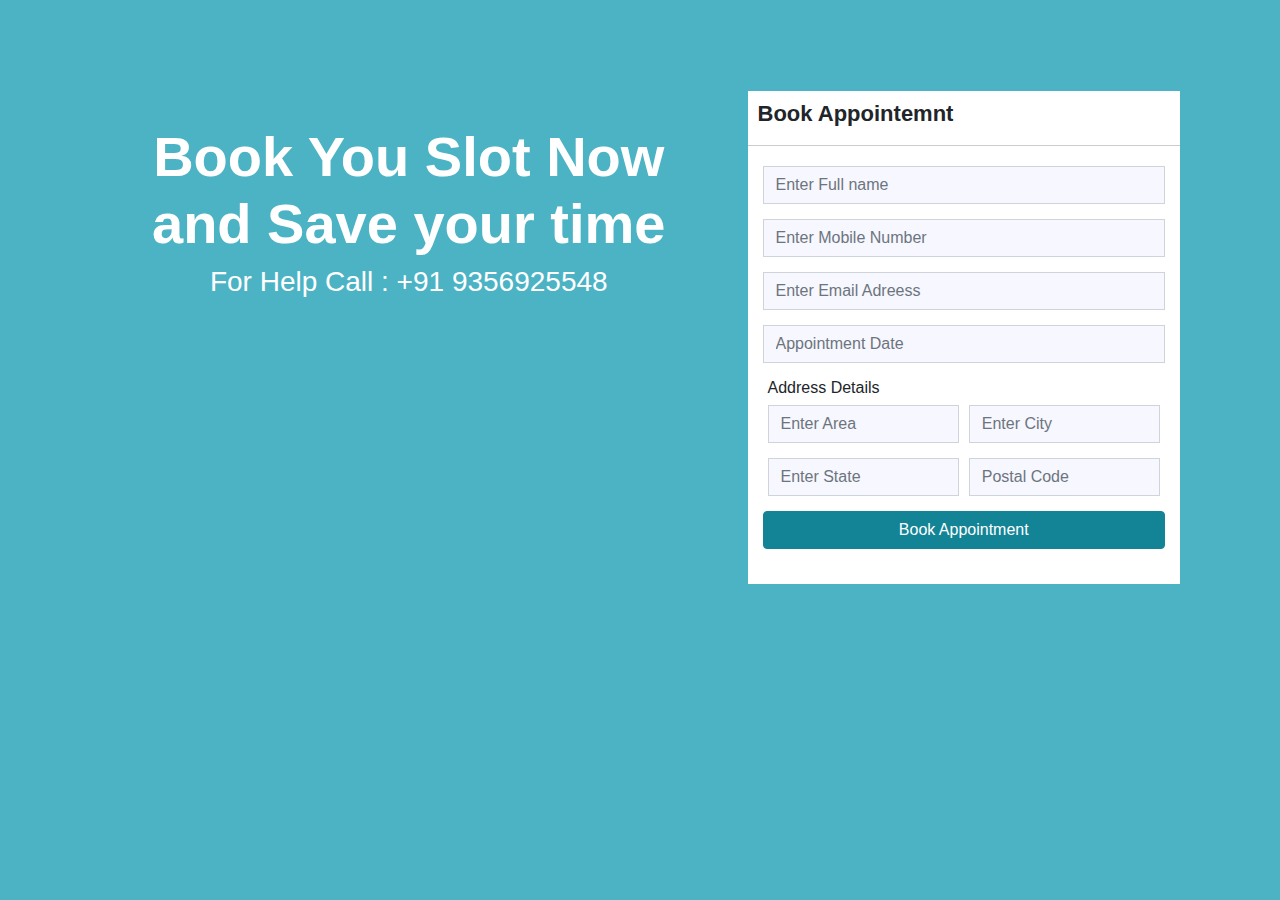
<file: appointment form/appointment.html>
<!doctype html>
<html lang="en">
  <head>
    
    <meta charset="utf-8">
    <meta name="viewport" content="width=device-width, initial-scale=1, shrink-to-fit=no">
    <link rel="stylesheet" href="assets/css/bootstrap.min.css">
    <link rel="stylesheet" href="assets/css/datepicker.css">
    <link rel="stylesheet" href="assets/css/appointment.css">
    <title>Book Appointment According To your Suitable Massage</title>
  </head>

    <body>
      <div class="inner-layer">
          <div class="container">
            <div class="row no-margin">
                <div class="col-sm-7">
                    <div class="content">
                        <h1>Book You Slot Now and Save your time</h1>
                        
                        <h3>For Help Call : +91 9356925548</h3>
                    </div>
                </div>
                <div class="col-sm-5">
                    <div class="form-data">
                        <div class="form-head">
                            <h2>Book Appointemnt</h2>
                        </div>
                        <div class="form-body">
                            <div class="row form-row">
                              <input type="text" placeholder="Enter Full name" class="form-control">
                            </div>
                            <div class="row form-row">
                              <input type="text" placeholder="Enter Mobile Number" class="form-control">
                            </div>
                             <div class="row form-row">
                              <input type="text" placeholder="Enter Email Adreess" class="form-control">
                            </div>
                           <div class="row form-row">
                              <input id="dat" type="text" placeholder="Appointment Date" class="form-control">
                            </div>
                            
                            <h6>Address Details</h6>

                             <div class="row form-row">
                                <div class="col-sm-6">
                                   <input type="text" placeholder="Enter Area" class="form-control">
                                </div>
                                <div class="col-sm-6">
                                   <input type="text" placeholder="Enter City" class="form-control">
                                </div>
                            </div>
                             <div class="row form-row">
                                <div class="col-sm-6">
                                   <input type="text" placeholder="Enter State" class="form-control">
                                </div>
                                <div class="col-sm-6">
                                   <input type="text" placeholder="Postal Code" class="form-control">
                                </div>
                            </div>

                             <div class="row form-row">
                               <button class="btn btn-success btn-appointment">
                                 Book Appointment
                               </button>
                               
                            </div>

                        </div>
                    </div>
                </div>
            </div>
          </div>
      </div>
      
    </body>
  
    <!-- Optional JavaScript -->
    <!-- jQuery first, then Popper.js, then Bootstrap JS -->
    <script src="assets/js/jquery-3.3.1.min.js"></script>
    <script src="assets/js/popper.min.js"></script>
    <script src="assets/js/bootstrap.min.js"></script>
    <script src="assets/js/bootstrap-datepicker.js"></script>

    <script>
      $(document).ready(function(){
          $("#dat").datepicker();
      })
    </script>
    
  </body>
</html>
</file>
<file: appointment form/assets/css/appointment.css>
body{
	width: 100%;
	height:100%;
	overflow: hidden;
	background-image: url(https://bodymassagesparlours.in/wp-content/uploads/classified-listing/2020/03/Body-Massage-Parlour-in-Santacruz.jpg);
	background-size: cover;
}
.inner-layer{
	position: absolute;
	width: 100%;
	height:100%;
	background-color: rgba(0,147,173,0.7);
	overflow: auto;
}
.form-data{
	margin-top: 21%;
	background-color: #FFF;
	
}
.form-body{
	padding: 20px;
}
.form-head{
	padding: 10px;
	border-bottom: 1px solid #CCC;
}
.form-head h2{
	font-size: 22px;
	font-weight: 600;
}
.no-margin{
	margin: 0px;
}

.form-row{
	margin-bottom: 15px;
}
.form-control{
	background-color: #f7f7ff;
	border-radius: 0px;

}
.form-control:focus{
	box-shadow: none;
	border: 3px solid #138496;
}
.btn-appointment{
	background-color: #138496 !important;
	border-color: #138496 !important;
	width: 100%;
}
.content{
	margin-top: 15%;
	text-align: center;
	color: #FFF;
	padding: 30px;
}
.content h1{
	font-weight: 600;
	font-size: 3.5rem;
}
.content h2{
	font-weight: 600;
	font-size:2.5rem;
	margin-top: 20px;
}
.content p{
	font-size: 22px;
	margin-top: 20px;
}
.datepicker td, .datepicker th{
	padding: 5px;
}
.dropdown-menu.datepicker{
	max-width: 300px !important;
}


@media screen and (max-width: 976px){
	
}
</file>
<file: appointment form/assets/css/datepicker.css>
/*!
* Datepicker for Bootstrap
*
* Original Idea: http://www.eyecon.ro/bootstrap-datepicker (Copyright 2012 Stefan Petre)
* Updated by AymKdn (http://kodono.info - https://github.com/Aymkdn/Datepicker-for-Bootstrap)
* Licensed under the Apache License v2.0
* http://www.apache.org/licenses/LICENSE-2.0
*
*/
.datepicker {
top: 0;
left: 0;
padding: 4px;
margin-top: 1px;
-webkit-border-radius: 4px;
-moz-border-radius: 4px;
border-radius: 4px;
/*.dow {
border-top: 1px solid #ddd !important;
}*/
}
.datepicker:before {
content: '';
display: inline-block;
border-left: 7px solid transparent;
border-right: 7px solid transparent;
border-bottom: 7px solid #ccc;
border-bottom-color: rgba(0, 0, 0, 0.2);
position: absolute;
top: -7px;
left: 6px;
}
.datepicker:after {
content: '';
display: inline-block;
border-left: 6px solid transparent;
border-right: 6px solid transparent;
border-bottom: 6px solid #ffffff;
position: absolute;
top: -6px;
left: 7px;
}
.datepicker > div {
display: none;
}
.datepicker table {
width: 100%;
margin: 0;
}
.datepicker td, .datepicker th {
text-align: center;
width: 20px;
height: 20px;
-webkit-border-radius: 4px;
-moz-border-radius: 4px;
border-radius: 4px;
}
.datepicker td.day:hover {
background: #eeeeee;
cursor: pointer;
}
.datepicker td.old, .datepicker td.new {
color: #999999;
}
.datepicker td.active, .datepicker td.active:hover {
background-color: #006dcc;
background-image: -moz-linear-gradient(top, #0088cc, #0044cc);
background-image: -ms-linear-gradient(top, #0088cc, #0044cc);
background-image: -webkit-gradient(linear, 0 0, 0 100%, from(#0088cc), to(#0044cc));
background-image: -webkit-linear-gradient(top, #0088cc, #0044cc);
background-image: -o-linear-gradient(top, #0088cc, #0044cc);
background-image: linear-gradient(top, #0088cc, #0044cc);
background-repeat: repeat-x;
filter: progid:DXImageTransform.Microsoft.gradient(startColorstr='#0088cc', endColorstr='#0044cc', GradientType=0);
border-color: #0044cc #0044cc #002a80;
border-color: rgba(0, 0, 0, 0.1) rgba(0, 0, 0, 0.1) rgba(0, 0, 0, 0.25);
filter: progid:DXImageTransform.Microsoft.gradient(enabled = false);
color: #fff;
text-shadow: 0 -1px 0 rgba(0, 0, 0, 0.25);
}
.datepicker td.active:hover,
.datepicker td.active:hover:hover,
.datepicker td.active:active,
.datepicker td.active:hover:active,
.datepicker td.active.active,
.datepicker td.active:hover.active,
.datepicker td.active.disabled,
.datepicker td.active:hover.disabled,
.datepicker td.active[disabled],
.datepicker td.active:hover[disabled] {
background-color: #0044cc;
}
.datepicker td.active:active,
.datepicker td.active:hover:active,
.datepicker td.active.active,
.datepicker td.active:hover.active {
background-color: #003399 \9;
}
.datepicker td span {
display: block;
width: 47px;
height: 54px;
line-height: 54px;
float: left;
margin: 2px;
cursor: pointer;
-webkit-border-radius: 4px;
-moz-border-radius: 4px;
border-radius: 4px;
}
.datepicker td span:hover {
background: #eeeeee;
}
.datepicker td span.active {
background-color: #006dcc;
background-image: -moz-linear-gradient(top, #0088cc, #0044cc);
background-image: -ms-linear-gradient(top, #0088cc, #0044cc);
background-image: -webkit-gradient(linear, 0 0, 0 100%, from(#0088cc), to(#0044cc));
background-image: -webkit-linear-gradient(top, #0088cc, #0044cc);
background-image: -o-linear-gradient(top, #0088cc, #0044cc);
background-image: linear-gradient(top, #0088cc, #0044cc);
background-repeat: repeat-x;
filter: progid:DXImageTransform.Microsoft.gradient(startColorstr='#0088cc', endColorstr='#0044cc', GradientType=0);
border-color: #0044cc #0044cc #002a80;
border-color: rgba(0, 0, 0, 0.1) rgba(0, 0, 0, 0.1) rgba(0, 0, 0, 0.25);
filter: progid:DXImageTransform.Microsoft.gradient(enabled = false);
color: #fff;
text-shadow: 0 -1px 0 rgba(0, 0, 0, 0.25);
}
.datepicker td span.active:hover,
.datepicker td span.active:active,
.datepicker td span.active.active,
.datepicker td span.active.disabled,
.datepicker td span.active[disabled] {
background-color: #0044cc;
}
.datepicker td span.active:active, .datepicker td span.active.active {
background-color: #003399 \9;
}
.datepicker td span.old {
color: #999999;
}
.datepicker th.switch {
width: 145px;
}
.datepicker thead tr:first-child th {
cursor: pointer;
}
.datepicker thead tr:first-child th:hover {
background: #eeeeee;
}
.input-append.date .add-on i, .input-prepend.date .add-on i {
display: block;
cursor: pointer;
width: 16px;
height: 16px;
}
.dropdown-menu.datepicker { max-width:220px }
</file>
